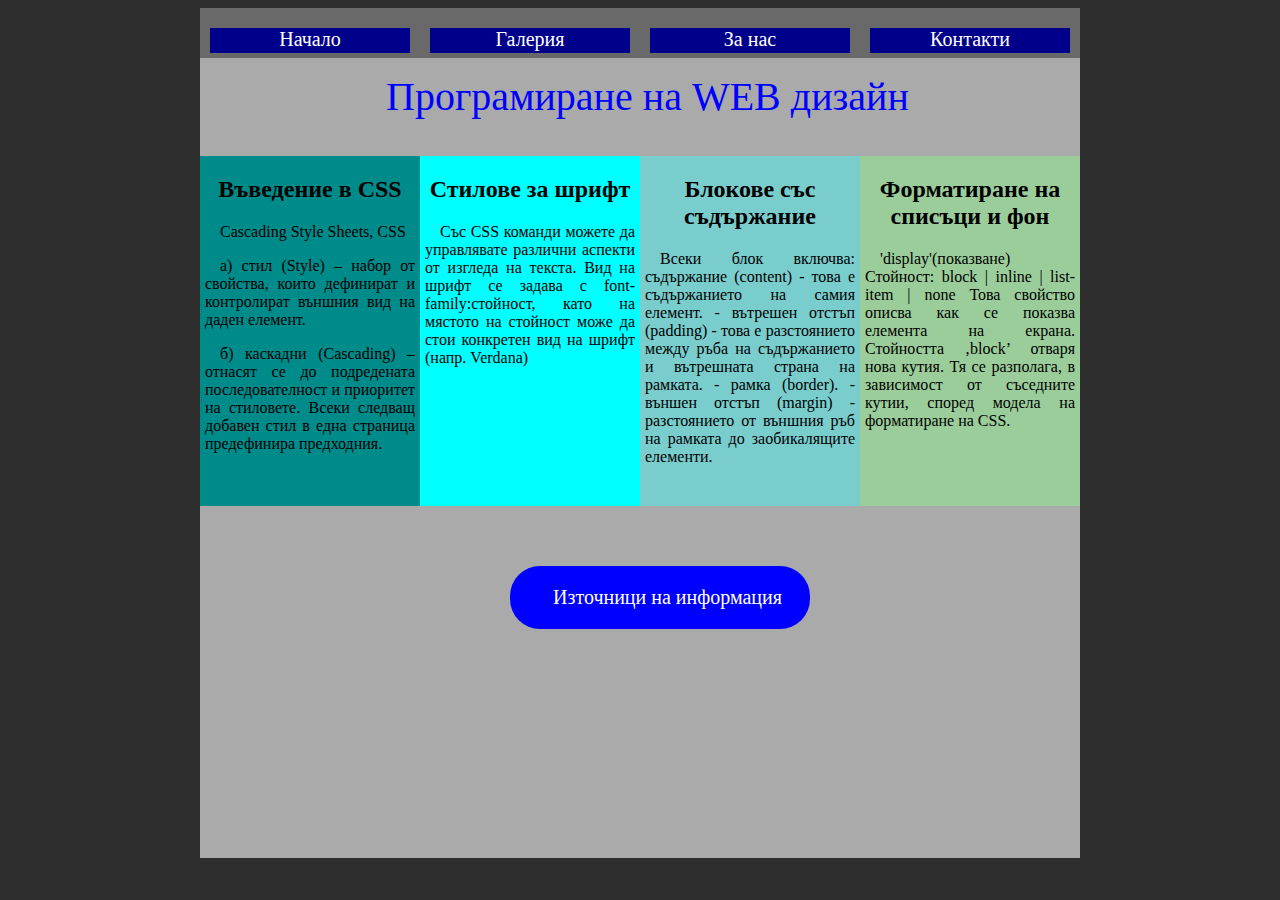
<file: docs/index.html>
<html>
<head>
<meta http-equiv="content-type" content="text/html" charset="utf-8">
<link rel="stylesheet" type="text/css" href="work-style.css"></link>
</head>
<body>
<div id="menu">
  <p> Начало </p>
  <p> Галерия </p>
  <p> За нас </p>
  <p> Контакти </p>
</div>
<div id="block">
<div id="top"><p> Програмиране на WEB дизайн</p></div>
<br></br>
<div id="column1"> 
<h2>Въведение в CSS </h2>
<p> Cascading Style Sheets, CSS</p>
<p>а) стил (Style) – набор от свойства, които дефинират и контролират външния вид на даден елемент. </p>
<p>б) каскадни (Cascading) – отнасят се до подредената последователност и приоритет на стиловете. Всеки следващ добавен стил в една страница предефинира предходния.</p>
</div>

<div id="column2">
<h2> Стилове за шрифт </h2>
<p> Със CSS команди можете да управлявате различни аспекти от изгледа на текста. Вид на шрифт се задава с font-family:стойност, като на мястото на стойност може да стои конкретен вид на шрифт (напр. Verdana)</p>
</div>

<div id="column3"> <h2> Блокове със съдържание </h2> 
<p> Всеки блок включва: съдържание (content) - това е съдържанието на самия елемент.
-	вътрешен отстъп (padding) - това е разстоянието между ръба на съдържанието и вътрешната страна на рамката. 
-	рамка (border).
-	външен отстъп (margin) - разстоянието от външния ръб на рамката до заобикалящите елементи. 
</p>
</div>

<div id="column4">
<h2> Форматиране на списъци и фон </h2>
<p>  'display'(показване)
Стойност: block | inline | list-item | none
Това свойство описва как се показва елемента на екрана. 
Стойността ‚block’ отваря нова кутия. Тя се разполага, в зависимост от съседните кутии, според модела на форматиране на CSS. 
</p>
</div>
<div id="source"> <p>Източници на информация</p></div>
</div>
</body>

</html>
</file>
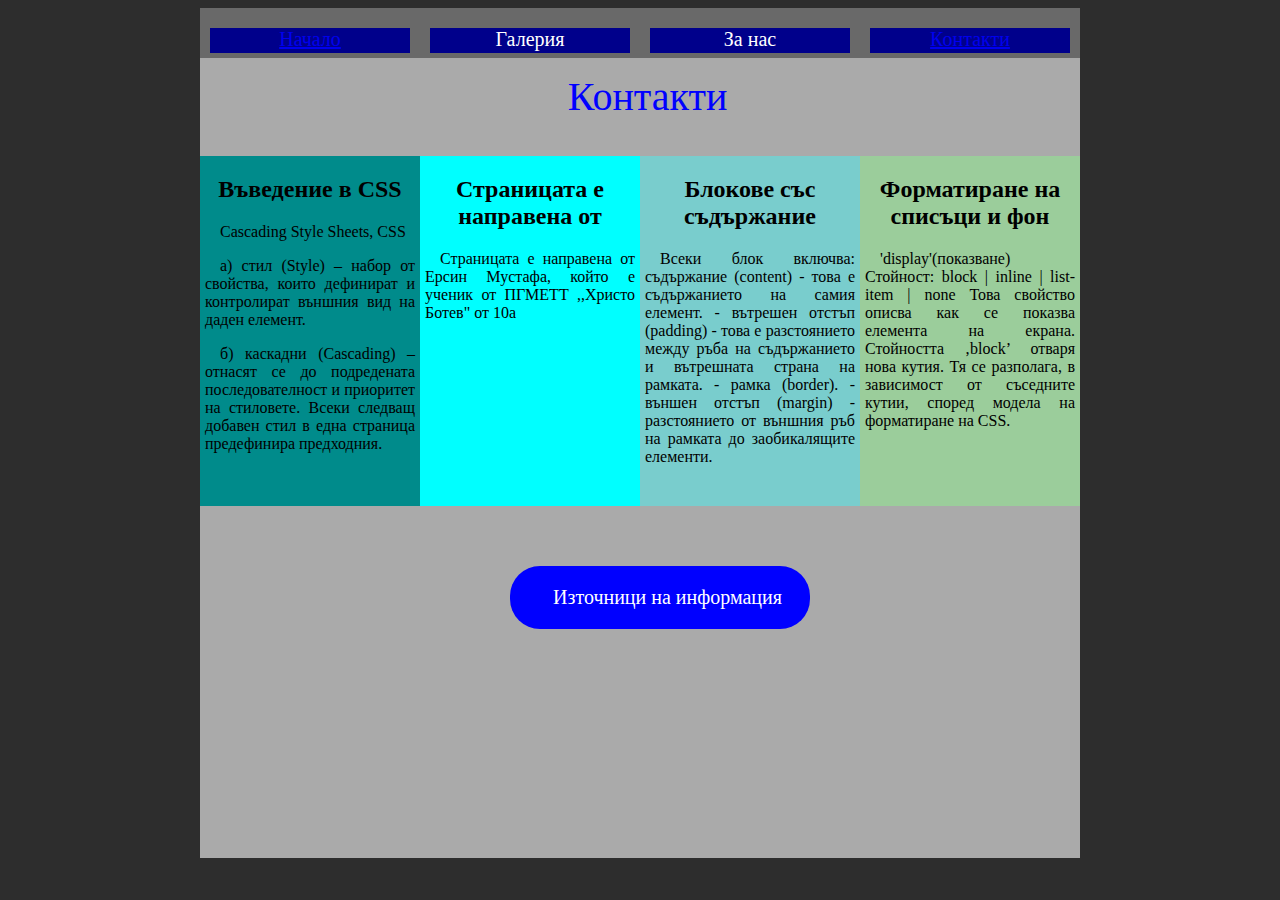
<file: docs/contacts.html>
<html>
<head>
<meta http-equiv="content-type" content="text/html" charset="utf-8">
<link rel="stylesheet" type="text/css" href="work-style.css"></link>
</head>
<body>
<div id="menu">
  <p> <a href="index.html">Начало</a> </p>
  <p> Галерия </p>
  <p> За нас </p>
  <p> <a href="contacts.html">Контакти</a> </p>
</div>
<div id="block">
<div id="top"><p> Контакти</p></div>
<br></br>
<div id="column1"> 
<h2>Въведение в CSS </h2>
<p> Cascading Style Sheets, CSS</p>
<p>а) стил (Style) – набор от свойства, които дефинират и контролират външния вид на даден елемент. </p>
<p>б) каскадни (Cascading) – отнасят се до подредената последователност и приоритет на стиловете. Всеки следващ добавен стил в една страница предефинира предходния.</p>
</div>

<div id="column2">
<h2> Страницата е направена от </h2>
<p>Страницата е направена от Ерсин Мустафа, който е ученик от ПГМЕТТ ,,Христо Ботев" от 10a</p>
</div>

<div id="column3"> <h2> Блокове със съдържание </h2> 
<p> Всеки блок включва: съдържание (content) - това е съдържанието на самия елемент.
-	вътрешен отстъп (padding) - това е разстоянието между ръба на съдържанието и вътрешната страна на рамката. 
-	рамка (border).
-	външен отстъп (margin) - разстоянието от външния ръб на рамката до заобикалящите елементи. 
</p>
</div>

<div id="column4">
<h2> Форматиране на списъци и фон </h2>
<p>  'display'(показване)
Стойност: block | inline | list-item | none
Това свойство описва как се показва елемента на екрана. 
Стойността ‚block’ отваря нова кутия. Тя се разполага, в зависимост от съседните кутии, според модела на форматиране на CSS. 
</p>
</div>
<div id="source"> <p>Източници на информация</p></div>
</div>
</body>

</html>
</file>
<file: docs/work-style.css>
body
{
 background-color: #2d2d2d;
}

/* създаване на меню*/
#menu
{
  position: relative;
  width: 880px;
  height: 50px;
  margin: 0 auto; /* центриране на блока*/
  background-color: #696969;
}
#menu p
{
  float: left;
  width: 200px;
  height:25px;
  color:white;
  background-color: #00008B;
  font-size:20px;
  text-align:center;
  margin-right:10px;
  margin-left: 10px;
  cursor:pointer;
 
}

#menu p:hover 
{
  transform : scale(2,4);
}

#block      /*съдържание на страницата */
{
position:relative;
width: 880px;
height: 800px;
background-color: #aaaaaa;
margin: 0 auto;
}

#block h2  /* заглавие в колоните */
{
color: black;
font-size: 24px;
text-align: center;
}

#block p   /*оформление на текста в колоните */
{
color: black;
font-size: 16px;
text-align: justify;
text-indent: 15px;
padding-left: 5px;
padding-right: 5px;
}

#top p  /*заглавие на сайта */
{
margin: 0;
color: blue;
font-size: 40px;
text-align: center;
}

#column1 /* Колона 1*/
{
width: 220px;
height: 350px;
background-color: #008b8b ;
float: left;

}

#column1:hover
{
transform: translate(x,y);
}
#column2 /* Колона 2*/
{
width: 220px;
height: 350px;
background-color: #00ffff ;
float: left;

}
#column2:hover
{
 transform: rotate(7);
}
#column3  /* Колона 3*/
{
width: 220px;
height: 350px;
background-color: #79cdcd ;
float: left;

}

#column3:hover
{
transform: scale(x, y )*20%;
}
#column4  /* Колона 4*/
{
width: 220px;
height: 350px;
background-color: #9BCD9B;
float: left;

}

#column4:hover
{
transform :skew(deg-x, deg-y);
}

#source  /*Бутон Източници на информация */
{
position:relative;
top:20px;
display:block;
width: 300px;
height: 50px;
margin:0 auto;
float: left; 
left:50%;
margin-left:-150px;
padding:20px;
}

#source p 
{
color: white;
background-color: blue;
font-size: 20px;
text-align:center;
padding:20px;
border-radius: 30px;

}
#source p:hover
{
box-shadow:x-10px y-10px blur-5px color-black;
}
</file>
